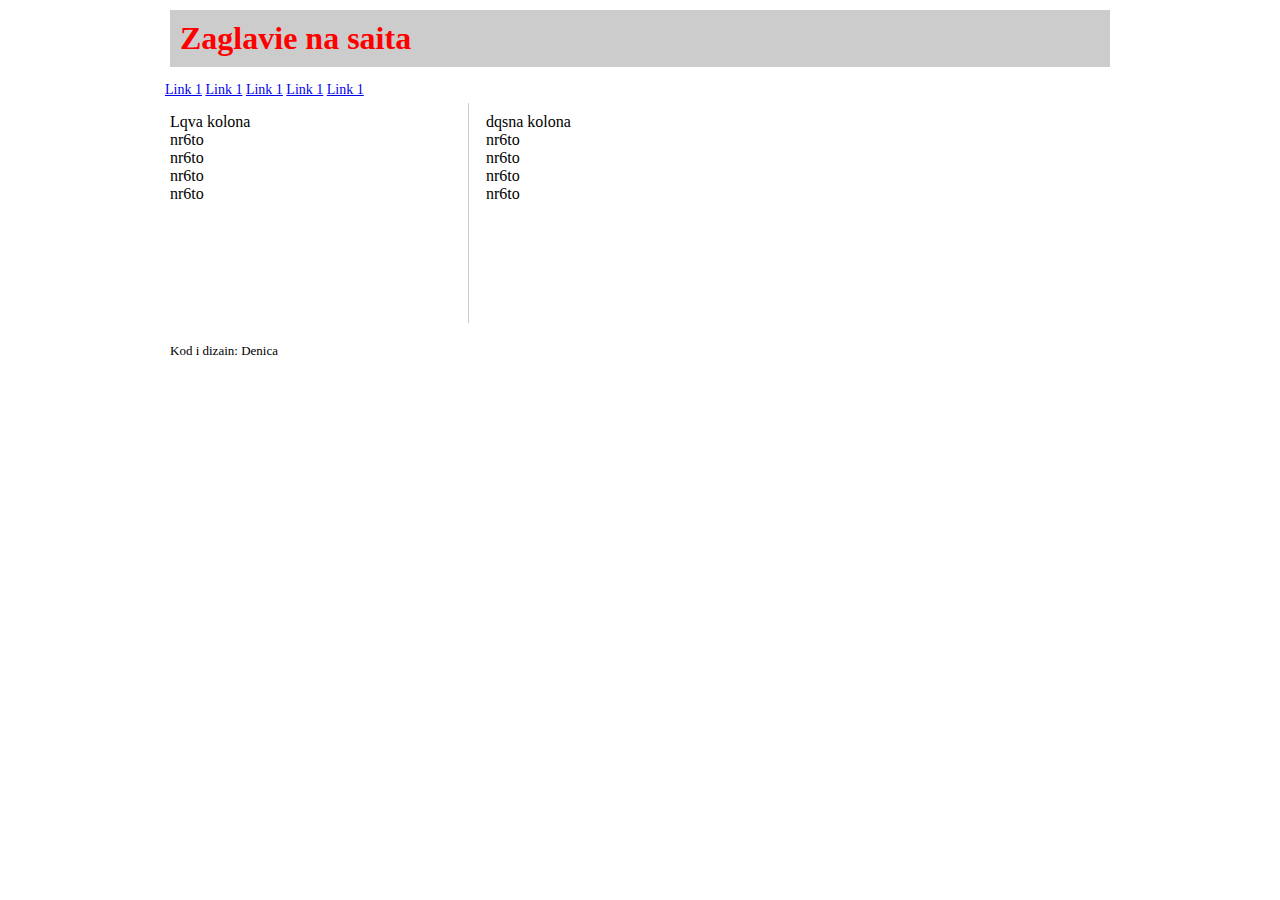
<file: index.html>
<!DOCTYPE html>
<html lang="bg">
<head>
	<meta charset="utf-8">
	<link rel="stylesheet" type="text/css" href="style.css">
	<meta name="viewport" content="width=device-width, initial-scale=1">
	<title>Moqt purvi sait</title>
</head>
<body>

	
	<div id="wrap">
		<h1 id="header">Zaglavie na saita</h1>
		<ul id="menu">
			<li><a href="a">Link 1</a></li>
			<li><a href="a">Link 1</a></li>
			<li><a href="a">Link 1</a></li>
			<li><a href="a">Link 1</a></li>
			<li><a href="a">Link 1</a></li>
				
		</ul>
		
		<div id="leftcol">Lqva kolona
			<p>nr6to<p>
				<p>nr6to<p>
					<p>nr6to<p>
						<p>nr6to<p>
			</div>
		<div id="rightcol">dqsna kolona
		<p>nr6to<p>
				<p>nr6to<p>
					<p>nr6to<p>
						<p>nr6to<p>
						</div>

		<div class="clear"></div>

		
		<footer id="dolna">
			<p>Kod i dizain: Denica</p>
		</footer>
	</div>

</body>
</html>
</file>
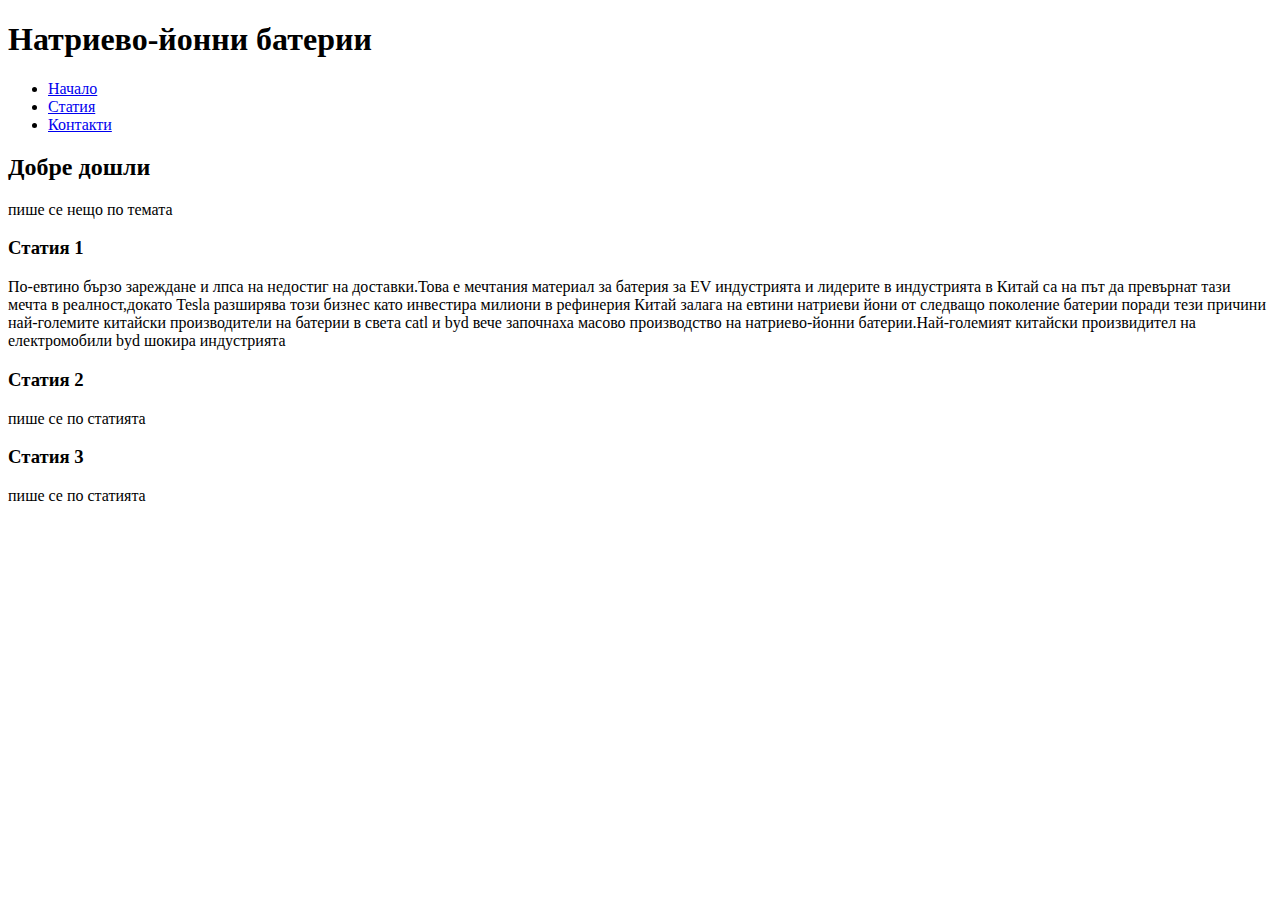
<file: Moqta purva html starnica/index.html>
<!DOCTYPE html>
<html>
<head>
	<meta charset="utf-8">
	<meta name="viewport" content="width=device-width, initial-scale=1">
	<title>Възобновяеми енергийни источници </title>
</head>
<body>
    <header>
    <h1>Натриево-йонни батерии</h1>
    <nav>
        <ul>
            <li><a href="#">Начало</a> </li>
            <li><a href="#">Статия</a> </li>
            <li><a href="#">Контакти</a> </li>
        </ul>
    </nav>
</header>
<main>
    <section>
        <h2>Добре дошли</h2>
        <p>
            пише се нещо по темата
        </p>
    </section>
    <section>
        <article>
            <h3>Статия 1</h3>
            <p>
                По-евтино бързо зареждане и лпса на недостиг на доставки.Това е мечтания материал за батерия за EV индустрията и лидерите в индустрията в Китай са на път да превърнат тази мечта в реалност,докато Tesla разширява този бизнес като инвестира милиони в рефинерия Китай залага на евтини натриеви йони от следващо поколение батерии поради тези причини най-големите китайски производители на батерии в света catl и byd вече
            започнаха масово производство на натриево-йонни батерии.Най-големият китайски произвидител на електромобили byd шокира индустрията </p>
            
        </article>
         <article>
            <h3>Статия 2</h3>
            <p>
                пише се по статията
            </p>
            
        </article>
         <article>
            <h3>Статия 3</h3>
            <p>
                пише се по статията
            </p>
            
        </article>
    </section>
</main>
</body>
</html>
</file>
<file: style.css>
*{
	margin: 0;
	padding: 0;
}



#wrap{
	margin: 0 auto;
	width:960px ;
	/*border: 1px solid red;*/
	overflow:hidden;
}

#header{
	padding: 10px;
	margin: 10px;
	background: #ccc;
	color: red;
}

#leftcol{
	float: left;
	width: 30%;
	height: 200px;
	padding: 10px;
	border-right: 1px solid #ccc;

}

#rightcol{
	float: right;

	height: 200px;
	width: 65%;
	padding: 10px;


}

#dolna  {
	display: block;
	padding: 10px;
	font-size: 13px;
	margin-top:10px  ;
}
.clear{
	clear: both;
}

#menu{
	list-style:none ;
	padding: 5px;
	font-size: 14px;
	background: ;
	color: #FFF;
}

#menu li {
	display: inline;
}
</file>
